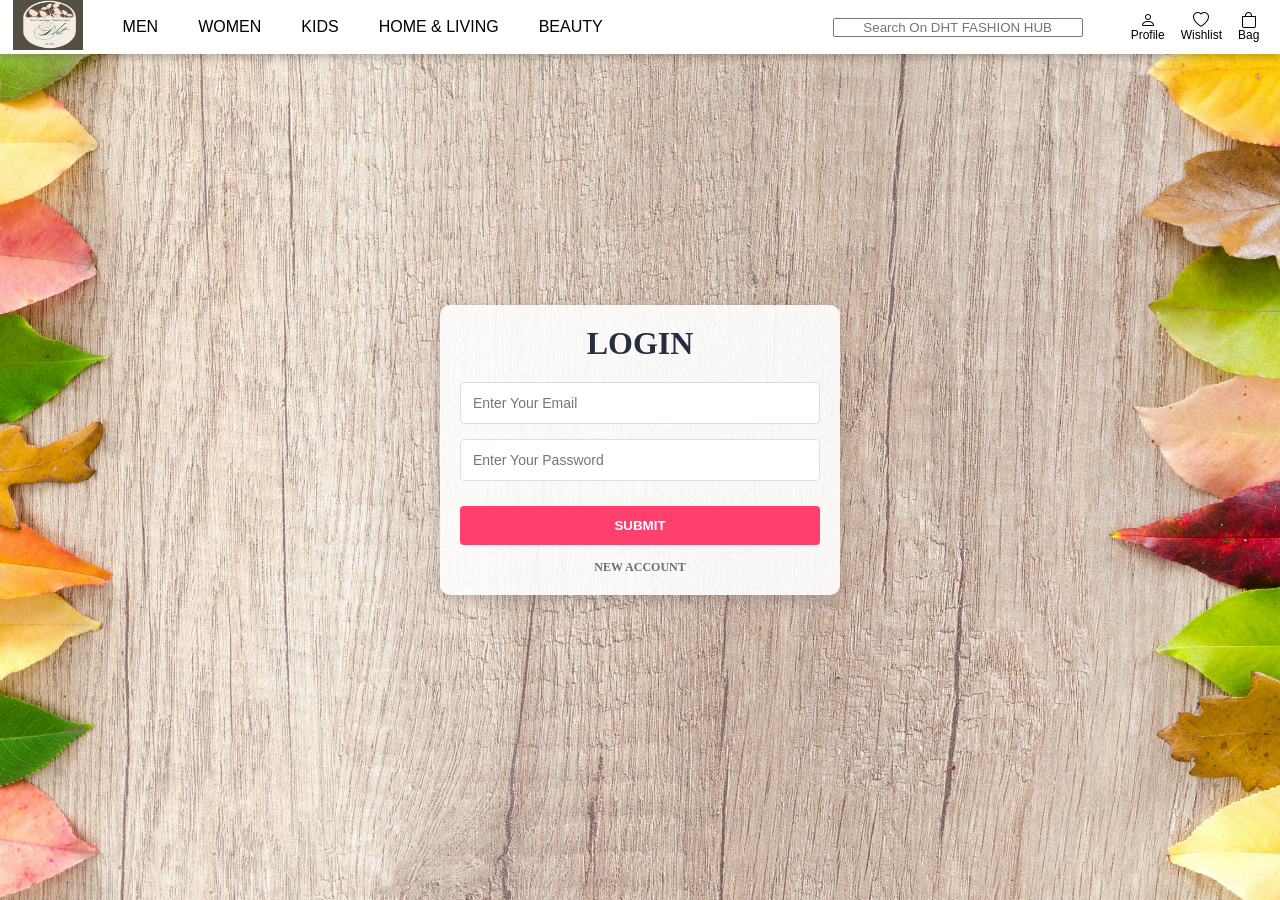
<file: form.html>
<!DOCTYPE html>
<html lang="en">
<head>
    <meta charset="UTF-8">
    <meta name="viewport" content="width=device-width, initial-scale=1.0">
    <link rel="stylesheet" href="style.css">
    <link rel="stylesheet" href="https://cdn.jsdelivr.net/npm/bootstrap-icons@1.11.3/font/bootstrap-icons.min.css">
</head>
<style>
    body{
        background-image: url(formbg2.jpg);
        background-size: cover;
        background-position: center;
        background-attachment: fixed;
        min-height: 100vh;
    }
    .container{
       position: absolute;
       top: 50%;
       left: 50%;
       transform: translate(-50%, -50%);
       width: 100%;
       max-width: 400px;
       padding: 20px;
       background-color: rgba(255, 255, 255, 0.9);
       border-radius: 10px;
       box-shadow: 0 4px 15px rgba(0,0,0,0.2);
       text-align: center;
    }
    h1{
       text-align: center;
       margin-bottom: 20px;
       color: #282c3f;
    }
    fieldset {
        border: none;
        padding: 0;
    }
    .login-form-input {
        width: 100%;
        padding: 12px;
        margin-bottom: 15px;
        border: 1px solid #ddd;
        border-radius: 4px;
        font-size: 14px;
    }
    .submit-btn {
        background-color: #ff3f6c;
        color: white;
        border: none;
        padding: 12px;
        width: 100%;
        border-radius: 4px;
        font-weight: 700;
        cursor: pointer;
        text-transform: uppercase;
        margin-top: 10px;
    }
    .submit-btn:hover {
        background-color: #e6395d;
    }
    .new-account-text {
        margin-top: 15px;
        font-size: 12px;
        color: #696e79;
        font-weight: 700;
        cursor: pointer;
    }
</style>
<body>
    <nav class="sec-nav">
        <div class="head">
           <img src="dhtlogo.png" height="50px" width="70px">
        </div>
        <ul>
           <li class="men">MEN</li>
           <li class="women">WOMEN </li>
           <li class="kids">KIDS</li>
           <li class="homeliving">HOME & LIVING</li>
           <li class="beauty">BEAUTY</li>
        </ul>
        <div class="input">
           <input type="text" placeholder="Search On DHT FASHION HUB">
        </div>
        <div class="icons">
           <i class="bi bi-person"></i>
           <p>Profile</p>
        </div>
        <div class="icons">
           <i class="bi bi-heart"></i>
           <p>Wishlist</p>
        </div>
        <div class="icons">
           <i class="bi bi-bag"></i>
           <p>Bag</p>
        </div>
    </nav>
  
   <div class="container">
    <fieldset>
        <h1> LOGIN </h1>
        <input type="email" id="emmail" name="email" placeholder="Enter Your Email" class="login-form-input">
        <input type="password" id="password" placeholder="Enter Your Password" class="login-form-input">
        <a href="index.html">
            <button class="submit-btn" onclick='alert("PLease Enter valid Email Id & Password")'>SUBMIT</button>
        </a>
        <p class="new-account-text">NEW ACCOUNT</p>
    </fieldset>
   </div>

   <script>
    // alert("PLease Enter valid Email Id & Password");
    </script>

</body>
</html>
</file>
<file: style.css>
* {
    margin: 0%;
    padding: 0%;
    box-sizing: border-box;
}


.sec-nav {
    background-color: #ffffff;
    box-shadow: rgba(0, 0, 0, 0.24) 0px 3px 8px;
    height: 80px; /* Fixed height to ensure no gap */
    position: relative;
    z-index: 100;
}

.sec-nav,ul,li {
    display: flex;
    justify-content: center;
    align-items: center;
    margin-inline: 20px;
    font-weight: 400;
    font-family: Whitney, -apple-system, BlinkMacSystemFont, Segoe UI, Roboto, Helvetica, Arial, sans-serif;
    height: 100%; /* Ensure li takes full height */
}

.sec-nav {
    margin-inline: 0px;
}

.items , a{
    text-decoration: none;
    font-size: 17px;
    margin-bottom: 10px;
}

.input input {
    text-align: center;
    width: 250px;
    margin-right: 40px;
    margin-left: 190px;
}

p {
    font-size: 12px;
}

.icons {
    margin-inline: 8px;
}

i {
    display: flex;
    justify-content: center;

}


/* .horizontal-line {
    margin-bottom: 10px;
    opacity: 0.2;
    height: 0.3px;
} */

.visibility {
    display: none;
}


.horizontal-line2 {
    margin-bottom: 10px;
    margin-top: 5px;
    background-color: white;
    
}

span {
    color: rgb(223, 77, 77);
}

.men-section-items {
    background-color: rgb(255, 255, 255);
    position: absolute;
    /* display: flex; */
    height: 400px;
    width: 1180px;
    left: 130px;
    padding-top: 10px;
    padding-left: 21px;
    padding-right: 10PX;
    padding-bottom: 15px;
    /* margin-bottom: 80px; */
    z-index: 10;
    top: 80px; /* Aligned exactly to the bottom of the navbar */
    font-family: Whitney, -apple-system, BlinkMacSystemFont, Segoe UI, Roboto, Helvetica, Arial, sans-serif, ;
}

.women-section-items {
    background-color: rgb(255, 255, 255);
    /* display: flex; */
    position: absolute;
    height: 400px;
    width: 1180px;
    /* top: 5px; */
    /* right: 1px; */
    left: 130px;
    padding-top: 10px;
    padding-left: 21px;
    padding-right: 10PX;
    padding-bottom: 15px;
    z-index: 10;
    top: 80px;
    font-family: Whitney, -apple-system, BlinkMacSystemFont, Segoe UI, Roboto, Helvetica, Arial, sans-serif, ;
}

.kids-section-items {
    background-color: rgb(255, 255, 255);
    /* display: flex; */
    position: absolute;
    height: 400px;
    width: 1180px;
    /* top: 100px;
    right: 1px; */
    left: 130px;
    padding-top: 10px;
    padding-left: 21px;
    padding-right: 10PX;
    padding-bottom: 15px;
    z-index: 10;
    top: 80px;
    font-family: Assistant, -apple-system, BlinkMacSystemFont, Segoe UI, Roboto, Helvetica, Arial, sans-serif, ;
}

.home-section-items {
    background-color: rgb(255, 255, 255);
    /* display: flex; */
    position: absolute;
    height: 400px;
    width: 1180px;
    /* top: 100px;
    right: 1px; */
    left: 130px;
    padding-top: 10px;
    padding-left: 21px;
    padding-right: 10PX;
    padding-bottom: 15px;
    z-index: 10;
    top: 80px;
    font-family: Assistant, -apple-system, BlinkMacSystemFont, Segoe UI, Roboto, Helvetica, Arial, sans-serif, ;
    
}

.beauty-section-items {
    background-color: rgb(255, 255, 255);
    /* display: flex; */
    position: absolute;
    width: 1180px;
    height: 400px;
    /* top: 100px;
    right: 1px; */
    left: 130px;
    padding-top: 10px;
    padding-left: 21px;
    padding-right: 25px;
    padding-bottom: 15px;
    z-index: 10;
    top: 80px;
    font-family: Assistant, -apple-system, BlinkMacSystemFont, Segoe UI, Roboto, Helvetica, Arial, sans-serif, ;
}

.icons-section-items {
    position: absolute;
    background-color: rgb(255, 255, 255);
    left: 1050px;
    top: 80px;
    padding-top: 10px;
    padding-left: 10px;
    text-align: center;
    align-items: center;
    justify-content: center;
    box-shadow: 0 4px 12px rgba(0,0,0,0.1);
    width: 200px;
}

/* .items {
    padding-bottom: px;
} */

.col-1 {
    float: left;
    padding-right: 50px;
}

.col-2 {
    float: left;
    padding-right: 50px;
    
}

.col-3 {
    float: left;
    padding-right: 50px;
}

.col-4 {
    float: left;
    padding-right: 50px;
}

.col-5 {
    float: left;
    padding-right: 50px;
}

.mySlides {
    padding-top: 10px;
    padding-left: 20px;
    z-index: 10;

}

p {
    font-size: 12px;
}

.icons {
    margin-inline: 8px;
    height: 100%;
}

i {
    display: flex;
    justify-content: center;


}

.button {
    padding: 10px 20px;
    border-radius: 20px;
    border: none;
    font-size: 10px;
    cursor: pointer;
}

.signup-button {
    background-color: rgb(250, 208, 157);
    color: #fff;
    width: 90px;
    text-align: left;
}

.login-button {
    background-color: #E0F2F1;
    color: #020202;
    margin-left: -30px;
    width: 90px;
    text-align: center;
}

.login-button:hover {
    background-color: bisque;
}

.pic {
    padding-left: 10px;
}

.list {
    text-align: center;

}

/* Responsive Design */
@media (max-width: 1024px) {
    .men-section-items, .women-section-items, .kids-section-items, .home-section-items, .beauty-section-items {
        width: 90%;
        left: 5%;
        height: auto;
        overflow-y: auto;
        max-height: 80vh;
    }
    
    .sec-nav {
        flex-wrap: wrap;
        padding: 10px;
    }
    
    .input input {
        margin: 10px 0;
        width: 100%;
    }
}

@media (max-width: 768px) {
    .sec-nav {
        display: grid;
        grid-template-areas: 
            "logo icons"
            "search search";
        gap: 10px;
        padding: 15px;
    }
    
    .head {
        grid-area: logo;
        justify-self: start;
    }
    
    .icons {
        grid-area: icons;
        display: flex;
        justify-self: end;
        gap: 15px;
        margin: 0;
    }

    .icons p {
        display: none; /* Hide labels like 'Profile' on mobile to save space */
    }
    
    .input {
        grid-area: search;
        width: 100%;
        margin: 0;
    }
    
    .input input {
        width: 100%;
        margin: 0;
        height: 40px;
        border-radius: 8px;
        border: 1px solid #ddd;
    }
    
    .sec-nav ul {
        display: none; /* Hide main menu for now */
    }
    
    .slideshow-container {
        padding: 0 10px;
    }

    .slideshow-container img {
        height: 200px !important; /* Fixed height for mobile slideshow */
        object-fit: cover; /* Prevents stretching */
        width: 100% !important;
        border-radius: 15px !important;
    }
    
    .men-section-items, .women-section-items, .kids-section-items, .home-section-items, .beauty-section-items {
        display: none !important;
    }
}
</file>
